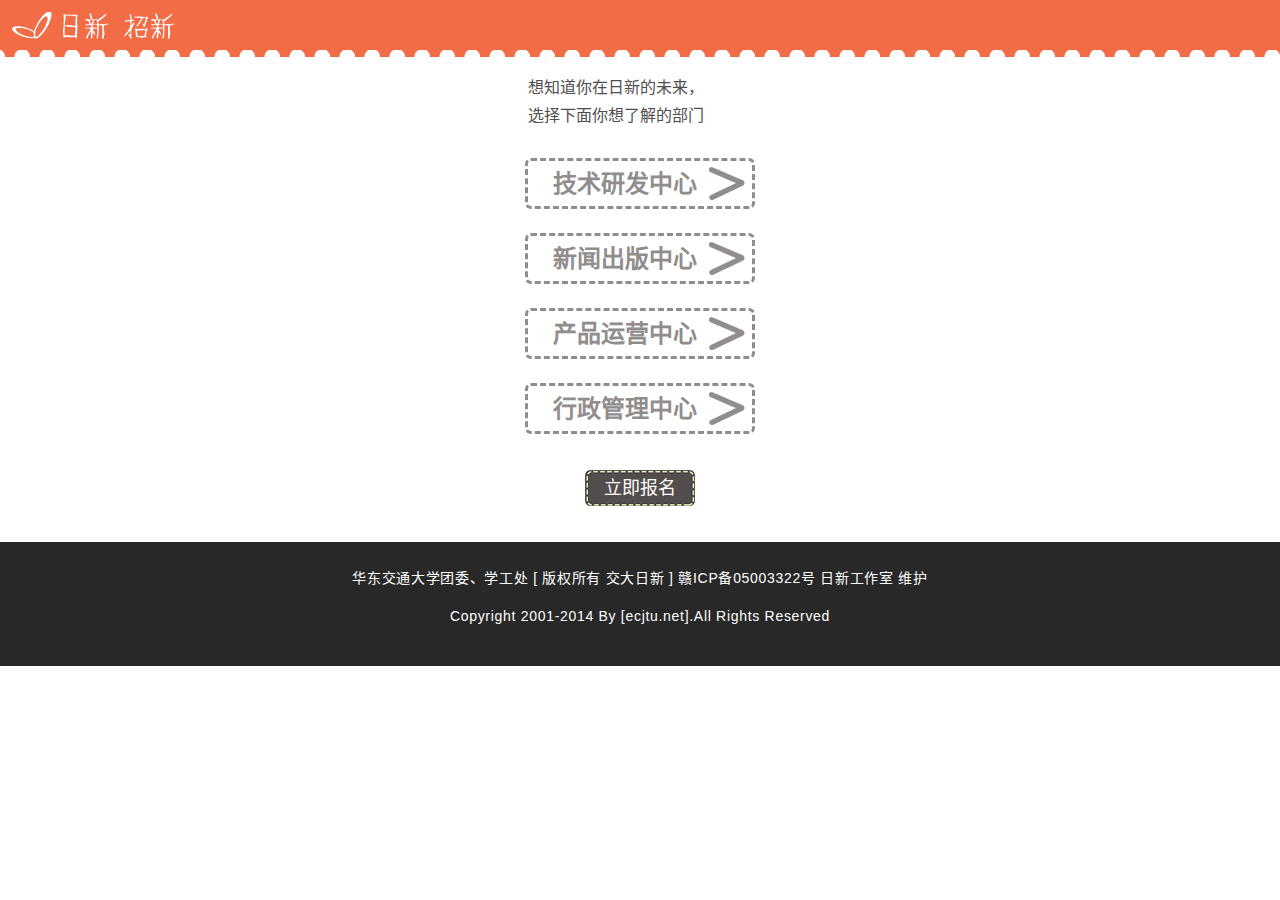
<file: m/index.html>
<!DOCTYPE html>
<html lang="zh-CN">
<head>
	<meta charset="UTF-8" />
	<meta name="viewport" content="width=device-width,minimum-scale=1.0,maximum-scale=1.0" />
	<title>日新 招新</title>
	<link rel="shortcut icon" href="./images/icon.png" />
	<link rel="stylesheet" href="./css/mobile-hr-style.css" />
</head>
<body>
	<!-- 主体内容 -->
	<div id="container">
		<!-- 招新首页 -->
		<div id="hr">
			<p>
				想知道你在日新的未来，<br />
				选择下面你想了解的部门
			</p>
			<ul>
				<li><a id="tech" href="javascript:;">技术研发中心</a></li>
				<li><a id="news" href="javascript:;">新闻出版中心</a></li>
				<li><a id="prd" href="javascript:;">产品运营中心</a></li>
				<li><a id="manage" href="javascript:;">行政管理中心</a></li>
			</ul>
			<h2><a id="register" href="javascript:;">立即报名</a></h2>
		</div>
		<!-- 报名表 -->
		<div id="edit">
			<h2>报名表</h2>
			<div id="form">
				<form method="post" accept-charset="UTF-8" action="http://hr.ecjtu.net/index.php/register/check">
					<p><span>姓名-</span><input type="text" name="user_name" class="text_input"></p>
					<p><span>性别-</span><input type="radio" name="user_sex" class="radio" value="男" checked/> 男
					<input type="radio" name="user_sex" class="radio" value="女" /> 女</p>
					<p><span>手机-</span><input type="tel" name="user_phone" maxlength="11" /></p>
					<p><span>QQ&nbsp;-&nbsp;</span><input type="number" name="user_qq" /></p>
					<p class="select"><span>学院-</span>
						<select name="user_college" class="text_input">
							<option value=""></option>
							<option value="土木建筑学院">土木建筑学院</option>
							<option value="电气与电子工程学院">电气与电子工程学院</option>
							<option value="机电工程学院">机电工程学院</option>
							<option value="经济管理学院">经济管理学院</option>
							<option value="外国语学院">外国语学院</option>
							<option value="信息工程学院">信息工程学院</option>
							<option value="基础科学学院">基础科学学院</option>
							<option value="人文社会科学学院">人文社会科学学院</option>
							<option value="国际学院">国际学院</option>
							<option value="软件学院">软件学院</option>
							<option value="体育学院">体育学院</option>
							<option value="轨道交通学院">轨道交通学院</option>
							<option value="艺术学院">艺术学院</option>
							<option value="国防生学院">国防生学院</option>
						</select>
					</p>
					<p><span>专业-</span>
						<input type="text" name="user_major" class="text_input">
					</p>
					<p class="select"><span class="select">选择中心-</span>
						<select id="selCentre" name="user_center">
							<option value=""></option>
						</select>
					</p>
					<p class="select"><span class="select">部门方向-</span>
						<select id="selApart" name="user_department">
						</select>
					</p>
					<p><span id="personal">个人简介-</span>
						<textarea name="user_remarks" cols="30" rows="10"></textarea>
					</p>
					<h3>
						<input type="submit" value="提交"></input>
						<a id="back2index" href="javascript:;">返回首页</a>
					</h3>
				</form>
			</div>
		</div>
		<!-- 中心介绍 -->
		<div id="intro">
			<div id="wrapper">
					<div id="banner">
						<!-- <p class="prd pic"></p> -->
						<p class="prd">
							产品专员（不同方向）<br /><br />
							你想服务学校的微博吗？<br />
							你想用摄影技术留下交大的美好吗？<br />
							你想了解手机上的青梅竹马吗？<br />
							你想成为《交大青年》杂志社的一员吗？<br />
							此外，你是否想加入日新影视工作室，来制作自己的影音作品吗？<br />
							别犹豫了，<br />
							全国最优秀的校园门户网站之一：日新网产品运营中心，八大产品部门期待你的到来。<br />
							有你的加入，日新会更精彩！
						</p>
						<p class="prd">
							职位要求：<br /><br />
							1、有较强的学习能力与执行能力；<br />
							2、有较强的沟通与业务处理能力；<br />
							3、做事认真积极，有责任心；<br />
							4、有较强的团队意识和合作能力；<br />
							5、有思想，具备创新能力。
						</p>
						<p class="tech">
							技术实习生<br /><br />
							日新网技术实习生是日新技术团队中的一支新人队伍，根据他们自身的喜好以及实习期间的表现，技术部将不定期吸纳技术实习生中的技术进步迅速者及精英直接成为核心团队的成员及骨干。你是否向往日后成为一名才华横溢的前端工程师？或是成为一名不可或缺的后端工程师？还是，在移动时代大展身手？亦或，用你独到的思维及精致的美感打动世人的心？日新技术部一定会是你展望未来的最佳平台！
						</p>
						<p class="tech">
							职位要求：<br /><br />
							1、WEB前端开发语言（HTML/CSS/JS）；<br />
							2、WEB后端开发语言（PHP/Python/Ruby）；<br />
							3、服务器运维部署（Linux）；<br />
							4、视觉/交互设计（PS）；<br />
							5、客户端开发（Android/iOS）；<br />
							6、用户调研、产品设计；<br />
							7、有充分的课余时间、足够的热情和责任心，有一定的抗压能力与学习能力；<br />
							8、能和团队其他成员良好交流，熟悉Github、Teambition等工具优先。
						</p>
						<p class="news">
							新闻出版中心记者或助理编辑：<br /><br /> 
							你希望能在大学里尽情地展现你的才华吗？<br />
							你想在大学里提升自己的“核心竞争力”吗？<br />
							你想进入全国100强新闻媒体企业实习吗？<br />
							当看到电视里的记者采访报道，写新闻稿你是不是也曾跃跃欲试的想要加入呢？<br />
							加入我们，或许那就是下一个你～ 花椒狗仔队，一群不怕死，不要脸的媒体人，随机抓拍头条事件，有你的存在，花椒领导高层将没有“绯闻”，用你的笔头去谱写更美好的交大。
						</p>
						<p class="news">
							职位要求：<br /><br />
							1.态度积极，追求卓越，对待工作认真负责；<br />
							2.有较强的团队意识和合作能力；<br />
							3.能独立思考，全方位多角度地看待问题；<br />
							4.有一定的新闻写作功底或摄影基础；<br />
							5.有一定人文、社科素养；<br />
							6.有一定的基础知识积累；<br />
							7.关注国内外热点事件，善于发现身边的新闻
						</p>
						<p class="manage">
							日新网行政管理中心是日新工作室部门之一，其前身为日新行政部。行政管理中心下设办公室、财务部、外联部，共3个部门。行政管理中心对内主要负责网站内部的行政建设，运行日新部分网络产品及线下精品活动，做好网站的后勤服务、组织内部人员活动。
							<br />
							方向有：办公室文员、财务部业务员、人力资源部业务员、驻外办业务员、市场部业务员
						</p>
						<p class="manage">
							职位要求：<br /><br />
							1、有较强的业务处理能力以及沟通交际能力；<br />
							2、对计算机常规办公软件有一定了解（如Word、Excel等）；<br />
							3、做事细致认真，有较强的责任感；<br />
							4、对于所选方向有一定的认知，并有充足的热情去对待。
						</p>
						<button id="next"></button>
					</div>
				</div>
			</div>
	</div>
	<!-- LOGO -->
	<header>
		<h1><a id="logo" href="http://www.ecjtu.net/"></a></h1>
		<div id="border"></div>
	</header>
	<!-- 版权及其他 -->
	<footer>
		<p>华东交通大学团委、学工处 [ 版权所有 交大日新 ] 赣ICP备05003322号 日新工作室 维护</p>
		<p>Copyright 2001-2014 By [ecjtu.net].All Rights Reserved</p>
	</footer>
	<!-- 关于我们 -->
	<!-- <nav>
		<div id="tag"></div>
		<a href="javascript:;" id="about"></a>
	</nav> -->
	<script type="text/javascript" src="./scripts/jquery.js"></script>
	<script type="text/javascript" src="./scripts/mobile-hr-script.js"></script>
	<script type="text/javascript" src="./scripts/linkage.js"></script>
	<script type="text/javascript" src="./scripts/form.js"></script>
</body>
</html>
</file>
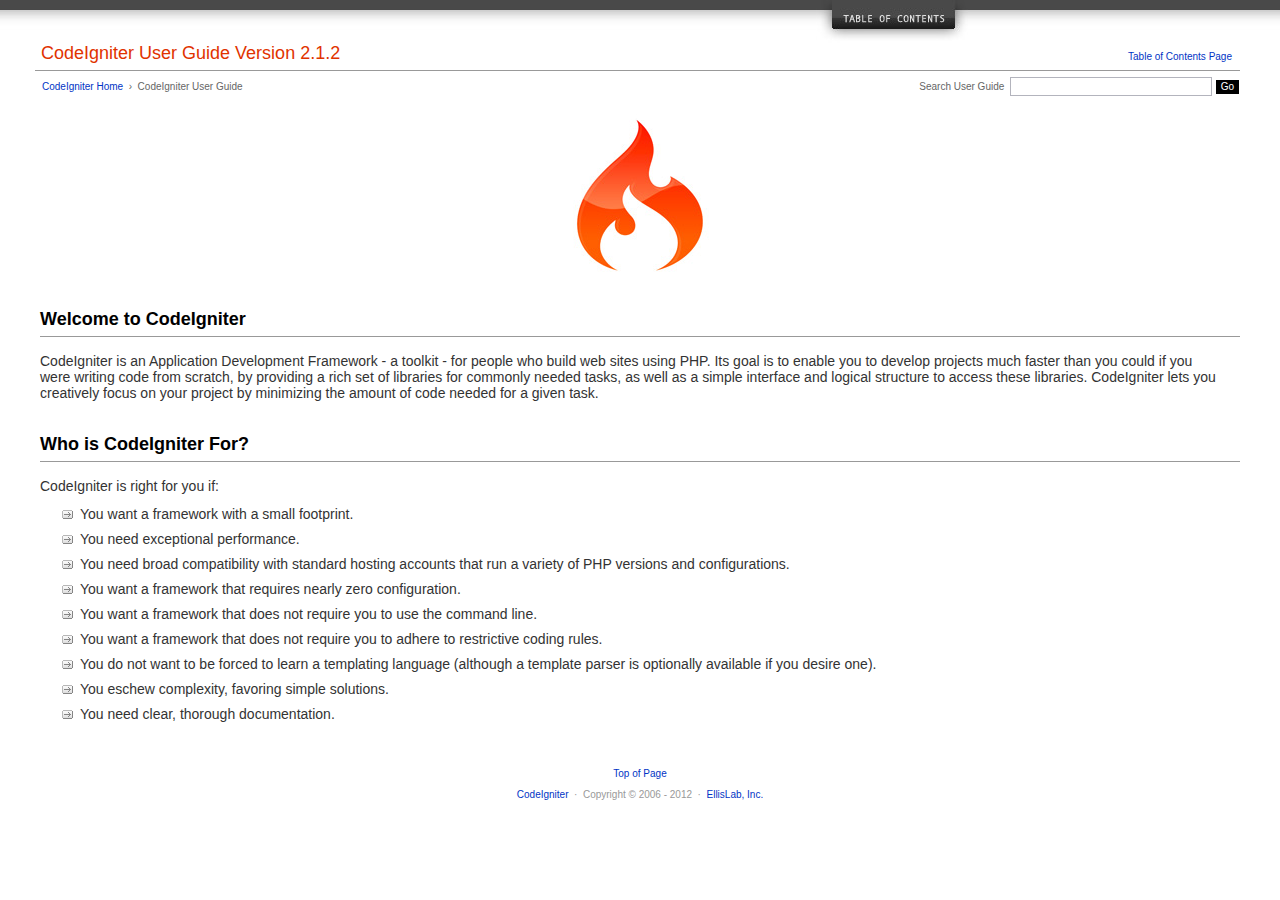
<file: user_guide/index.html>
<!DOCTYPE html PUBLIC "-//W3C//DTD XHTML 1.0 Transitional//EN" "http://www.w3.org/TR/xhtml1/DTD/xhtml1-transitional.dtd">
<html xmlns="http://www.w3.org/1999/xhtml" xml:lang="en" lang="en">
<head>

<meta http-equiv="Content-Type" content="text/html; charset=utf-8" />
<title>Welcome to CodeIgniter : CodeIgniter User Guide</title>

<style type='text/css' media='all'>@import url('userguide.css');</style>
<link rel='stylesheet' type='text/css' media='all' href='userguide.css' />

<script type="text/javascript" src="nav/nav.js"></script>
<script type="text/javascript" src="nav/prototype.lite.js"></script>
<script type="text/javascript" src="nav/moo.fx.js"></script>
<script type="text/javascript" src="nav/user_guide_menu.js"></script>

<meta http-equiv='expires' content='-1' />
<meta http-equiv= 'pragma' content='no-cache' />
<meta name='robots' content='all' />
<meta name='author' content='ExpressionEngine Dev Team' />
<meta name='description' content='CodeIgniter User Guide' />

</head>
<body>

<!-- START NAVIGATION -->
<div id="nav"><div id="nav_inner"><script type="text/javascript">create_menu('null');</script></div></div>
<div id="nav2"><a name="top"></a><a href="javascript:void(0);" onclick="myHeight.toggle();"><img src="images/nav_toggle_darker.jpg" width="154" height="43" border="0" title="Toggle Table of Contents" alt="Toggle Table of Contents" /></a></div>
<div id="masthead">
<table cellpadding="0" cellspacing="0" border="0" style="width:100%">
<tr>
<td><h1>CodeIgniter User Guide Version 2.1.2</h1></td>
<td id="breadcrumb_right"><a href="toc.html">Table of Contents Page</a></td>
</tr>
</table>
</div>
<!-- END NAVIGATION -->


<table cellpadding="0" cellspacing="0" border="0" style="width:100%">
<tr>
<td id="breadcrumb">
<a href="http://codeigniter.com/">CodeIgniter Home</a> &nbsp;&#8250;&nbsp; CodeIgniter User Guide
</td>
<td id="searchbox"><form method="get" action="http://www.google.com/search"><input type="hidden" name="as_sitesearch" id="as_sitesearch" value="codeigniter.com/user_guide/" />Search User Guide&nbsp; <input type="text" class="input" style="width:200px;" name="q" id="q" size="31" maxlength="255" value="" />&nbsp;<input type="submit" class="submit" name="sa" value="Go" /></form></td>
</tr>
</table>



<br clear="all" />

<div class="center"><img src="images/ci_logo_flame.jpg" width="150" height="164" border="0" alt="CodeIgniter" /></div>


<!-- START CONTENT -->
<div id="content">



<h2>Welcome to CodeIgniter</h2>

<p>CodeIgniter is an Application Development Framework - a toolkit - for people who build web sites using PHP.
Its goal is to enable you to develop projects much faster than you could if you were writing code
from scratch, by providing a rich set of libraries for commonly needed tasks, as well as a simple interface and
logical structure to access these libraries. CodeIgniter lets you creatively focus on your project by
minimizing the amount of code needed for a given task.</p>


<h2>Who is CodeIgniter For?</h2>

<p>CodeIgniter is right for you if:</p>

<ul>
<li>You want a framework with a small footprint.</li>
<li>You need exceptional performance.</li>
<li>You need broad compatibility with standard hosting accounts that run a variety of PHP versions and configurations.</li>
<li>You want a framework that requires nearly zero configuration.</li>
<li>You want a framework that does not require you to use the command line.</li>
<li>You want a framework that does not require you to adhere to restrictive coding rules.</li>
<li>You do not want to be forced to learn a templating language (although a template parser is optionally available if you desire one).</li>
<li>You eschew complexity, favoring simple solutions.</li>
<li>You need clear, thorough documentation.</li>
</ul>


</div>
<!-- END CONTENT -->


<div id="footer">
<p><a href="#top">Top of Page</a></p>
<p><a href="http://codeigniter.com">CodeIgniter</a> &nbsp;&middot;&nbsp; Copyright &#169; 2006 - 2012 &nbsp;&middot;&nbsp; <a href="http://ellislab.com/">EllisLab, Inc.</a></p>
</div>



</body>
</html>
</file>
<file: user_guide/userguide.css>
body {
 margin: 0;
 padding: 0;
 font-family: Lucida Grande, Verdana, Geneva, Sans-serif;
 font-size: 14px;
 color: #333;
 background-color: #fff;
}

a {
 color: #0134c5;
 background-color: transparent;
 text-decoration: none;
 font-weight: normal;
 outline-style: none;
}
a:visited {
 color: #0134c5;
 background-color: transparent;
 text-decoration: none;
 outline-style: none;
}
a:hover {
 color: #000;
 text-decoration: none;
 background-color: transparent;
 outline-style: none;
}

#breadcrumb {
 float: left;
 background-color: transparent;
 margin: 10px 0 0 42px;
 padding: 0;
 font-size: 10px;
 color: #666;
}
#breadcrumb_right {
 float: right;
 width: 175px;
 background-color: transparent;
 padding: 8px 8px 3px 0;
 text-align: right;
 font-size: 10px;
 color: #666;
}
#nav {
 background-color: #494949;
 margin: 0;
 padding: 0;
}
#nav2 {
 background: #fff url(images/nav_bg_darker.jpg) repeat-x left top;
 padding: 0 310px 0 0;
 margin: 0;
 text-align: right;
}
#nav_inner {
 background-color: transparent;
 padding: 8px 12px 0 20px;
 margin: 0;
 font-family: Lucida Grande, Verdana, Geneva, Sans-serif;
 font-size: 11px;
}

#nav_inner h3 {
 font-size: 12px;
 color: #fff;
 margin: 0;
 padding: 0;
}

#nav_inner .td_sep {
 background: transparent url(images/nav_separator_darker.jpg) repeat-y left top;
 width: 25%;
 padding: 0 0 0 20px;
}
#nav_inner .td {
 width: 25%;
}
#nav_inner p {
 color: #eee;
 background-color: transparent;
 padding:0;
 margin: 0 0 10px 0;
}
#nav_inner ul {
 list-style-image: url(images/arrow.gif);
 padding: 0 0 0 18px;
 margin: 8px 0 12px 0;
}
#nav_inner li {
 padding: 0;
 margin: 0 0 4px 0;
}

#nav_inner a {
 color: #eee;
 background-color: transparent;
 text-decoration: none;
 font-weight: normal;
 outline-style: none;
}

#nav_inner a:visited {
 color: #eee;
 background-color: transparent;
 text-decoration: none;
 outline-style: none;
}

#nav_inner a:hover {
 color: #ccc;
 text-decoration: none;
 background-color: transparent;
 outline-style: none;
}

#masthead {
 margin: 0 40px 0 35px;
 padding: 0 0 0 6px;
 border-bottom: 1px solid #999;
}

#masthead h1 {
background-color: transparent;
color: #e13300;
font-size: 18px;
font-weight: normal;
margin: 0;
padding: 0 0 6px 0;
}

#searchbox {
 background-color: transparent;
 padding: 6px 40px 0 0;
 text-align: right;
 font-size: 10px;
 color: #666;
}

#img_welcome {
 border-bottom: 1px solid #D0D0D0;
 margin: 0 40px 0 40px;
 padding: 0;
 text-align: center;
}

#content {
 margin: 20px 40px 0 40px;
 padding: 0;
}

#content p {
 margin: 12px 20px 12px 0;
}

#content h1 {
color: #e13300;
border-bottom: 1px solid #666;
background-color: transparent;
font-weight: normal;
font-size: 24px;
margin: 0 0 20px 0;
padding: 3px 0 7px 3px;
}

#content h2 {
 background-color: transparent;
 border-bottom: 1px solid #999;
 color: #000;
 font-size: 18px;
 font-weight: bold;
 margin: 28px 0 16px 0;
 padding: 5px 0 6px 0;
}

#content h3 {
 background-color: transparent;
 color: #333;
 font-size: 16px;
 font-weight: bold;
 margin: 16px 0 15px 0;
 padding: 0 0 0 0;
}

#content h4 {
 background-color: transparent;
 color: #444;
 font-size: 14px;
 font-weight: bold;
 margin: 22px 0 0 0;
 padding: 0 0 0 0;
}

#content img {
 margin: auto;
 padding: 0;
}

#content code {
 font-family: Monaco, Verdana, Sans-serif;
 font-size: 12px;
 background-color: #f9f9f9;
 border: 1px solid #D0D0D0;
 color: #002166;
 display: block;
 margin: 14px 0 14px 0;
 padding: 12px 10px 12px 10px;
}

#content pre {
 font-family: Monaco, Verdana, Sans-serif;
 font-size: 12px;
 background-color: #f9f9f9;
 border: 1px solid #D0D0D0;
 color: #002166;
 display: block;
 margin: 14px 0 14px 0;
 padding: 12px 10px 12px 10px;
}

#content .path {
 background-color: #EBF3EC;
 border: 1px solid #99BC99;
 color: #005702;
 text-align: center;
 margin: 0 0 14px 0;
 padding: 5px 10px 5px 8px;
}

#content dfn {
 font-family: Lucida Grande, Verdana, Geneva, Sans-serif;
 color: #00620C;
 font-weight: bold;
 font-style: normal;
}
#content var {
 font-family: Lucida Grande, Verdana, Geneva, Sans-serif;
 color: #8F5B00;
 font-weight: bold;
 font-style: normal;
}
#content samp {
 font-family: Lucida Grande, Verdana, Geneva, Sans-serif;
 color: #480091;
 font-weight: bold;
 font-style: normal;
}
#content kbd {
 font-family: Lucida Grande, Verdana, Geneva, Sans-serif;
 color: #A70000;
 font-weight: bold;
 font-style: normal;
}

#content ul {
 list-style-image: url(images/arrow.gif);
 margin: 10px 0 12px 0;
}

li.reactor {
 list-style-image: url(images/reactor-bullet.png);
}
#content li {
 margin-bottom: 9px;
}

#content li p {
 margin-left: 0;
 margin-right: 0;
}

#content .tableborder {
 border: 1px solid #999;
}
#content th {
 font-weight: bold;
 text-align: left;
 font-size: 12px;
 background-color: #666;
 color: #fff;
 padding: 4px;
}

#content .td {
 font-weight: normal;
 font-size: 12px;
 padding: 6px;
 background-color: #f3f3f3;
}

#content .tdpackage {
 font-weight: normal;
 font-size: 12px;
}

#content .important {
 background: #FBE6F2;
 border: 1px solid #D893A1;
 color: #333;
 margin: 10px 0 5px 0;
 padding: 10px;
}

#content .important p {
 margin: 6px 0 8px 0;
 padding: 0;
}

#content .important .leftpad {
 margin: 6px 0 8px 0;
 padding-left: 20px;
}

#content .critical {
 background: #FBE6F2;
 border: 1px solid #E68F8F;
 color: #333;
 margin: 10px 0 5px 0;
 padding: 10px;
}

#content .critical p {
 margin: 5px 0 6px 0;
 padding: 0;
}


#footer {
background-color: transparent;
font-size: 10px;
padding: 16px 0 15px 0;
margin: 20px 0 0 0;
text-align: center;
}

#footer p {
 font-size: 10px;
 color: #999;
 text-align: center;
}
#footer address {
 font-style: normal;
}

.center {
 text-align: center;
}

img {
 padding:0;
 border: 0;
 margin: 0;
}

.nopad {
 padding:0;
 border: 0;
 margin: 0;
}


form {
 margin: 0;
 padding: 0;
}

.input {
 font-family: Lucida Grande, Verdana, Geneva, Sans-serif;
 font-size: 11px;
 color: #333;
 border: 1px solid #B3B4BD;
 width: 100%;
 font-size: 11px;
 height: 1.5em;
 padding: 0;
 margin: 0;
}

.textarea {
 font-family: Lucida Grande, Verdana, Geneva, Sans-serif;
 font-size: 14px;
 color: #143270;
 background-color: #f9f9f9;
 border: 1px solid #B3B4BD;
 width: 100%;
 padding: 6px;
 margin: 0;
}

.select {
 background-color: #fff;
 font-size:  11px;
 font-weight: normal;
 color: #333;
 padding: 0;
 margin: 0 0 3px 0;
}

.checkbox {
 background-color: transparent;
 padding: 0;
 border: 0;
}

.submit {
 background-color: #000;
 color: #fff;
 font-weight: normal;
 font-size: 10px;
 border: 1px solid #fff;
 margin: 0;
 padding: 1px 5px 2px 5px;
}
</file>
<file: m/css/mobile-hr-style.css>
/*
 * EcjtuNet Mobile HR
 *
 * @author    Lancelot at EcjtuNet
 * @version   0.2
 * @last-time 2014.7.15
 *
 */
/* file loading
 ------------------------------------ */
/*           CSS Reset           */
/*
 * http://meyerweb.com/eric/tools/css/reset/    v2.0 | 20110126
 * License: none (public domain)
 */
html, body, div, span, applet, object, iframe, h1, h2, h3, h4, h5, h6, p, blockquote, pre, a, abbr, acronym, address, big, cite, code, del, dfn, em, img, ins, kbd, q, s, samp, small, strike, strong, sub, sup, tt, var, b, u, i, center, dl, dt, dd, ol, ul, li, fieldset, form, label, legend, table, caption, tbody, tfoot, thead, tr, th, td, article, aside, canvas, details, embed, figure, figcaption, footer, header, hgroup, menu, nav, output, ruby, section, summarytime, mark, audio, video {
  margin: 0;
  padding: 0;
  border: 0;
  font-size: 100%;
  font: inherit;
  vertical-align: baseline; }

/* HTML5 display-role reset for older browsers */
article, aside, details, figcaption, figure, footer, header, hgroup, menu, nav, section {
  display: block; }

body {
  line-height: 1; }

ol, ul {
  list-style: none; }

blockquote, q {
  quotes: none; }

blockquote:before, blockquote:after,
q:before, q:after {
  content: '';
  content: none; }

table {
  border-collapse: collapse;
  border-spacing: 0; }

a:link, a:visited, a:hover, a:active {
  text-decoration: none; }

/* color
 ------------------------------------- */
/* font
 ------------------------------------ */
/* layout
 ------------------------------------ */
/* path
 ------------------------------------ */
#container {
  width: 100%;
  padding-top: 58px;
  /* ----- HR-index ----- */
  /* ----- Edit ----- */
  /* ----- Introduction ----- */ }
  #container #hr {
    display: none; }
    #container #hr p {
      max-width: 224px;
      min-width: 112px;
      margin: 0 auto;
      padding: 16px 0;
      font: normal 16px/28px Microsoft Yahei, Arial, sans-serif;
      color: #534d4d; }
    #container #hr ul li {
      text-align: center;
      /* #tech {
      	background: url($imagepath) 0 -127px no-repeat;
      }
      #tech:active {
      	background: url() center center no-repeat;
      }
      #news {
      	background: url($imagepath) 0 -175px no-repeat;
      }
      #news:active {
      	background: url() center center no-repeat;
      }
      #prd {
      	background: url($imagepath) 0 -223px no-repeat;
      }
      #prd:active {
      	background: url() center center no-repeat;
      }
      #manage {
      	background: url($imagepath) 0 -271px no-repeat;
      }
      #manage:active {
      	background: url() center center no-repeat;
      } */ }
      #container #hr ul li a {
        display: inline-block;
        max-width: 202px;
        min-width: 101px;
        height: 45px;
        margin: 12px auto;
        padding: 0 55px 0  25px;
        text-align: left;
        background: url(../images/arrow-right.png) center right no-repeat;
        border: 3px dashed #918d8d;
        border-radius: 6px;
        font: bold 24px/45px Youyuan, Microsoft Yahei, Arial, sans-serif;
        color: #918d8d; }
      #container #hr ul li a:active {
        margin-right: -16px; }
    #container #hr h2 {
      text-align: center;
      margin: 0 auto;
      padding: 24px 0 36px; }
      #container #hr h2 a#register {
        display: inline-block;
        width: 110px;
        height: 36px;
        background: url("../images/sprit.png") 0 0 no-repeat;
        text-align: center;
        text-decoration: none;
        font: normal 18px/36px Microsoft Yahei, Arial, sans-serif;
        color: #fff; }
      #container #hr h2 a#register:active {
        background: url("../images/sprit.png") -110px 0px no-repeat;
        color: #534d4d; }
  #container #edit {
    display: none;
    position: relative;
    text-align: center; }
    #container #edit h2 {
      text-align: center;
      font: normal 36px/48px Microsoft Yahei, Arial, sans-serif;
      color: #534d4d; }
    #container #edit #form {
      position: relative;
      display: inline-block; }
      #container #edit #form p {
        position: relative;
        left: 0;
        min-width: 301px;
        text-align: left;
        margin: 12px 0;
        font: normal 16px/28px Microsoft Yahei, Arial, sans-serif; }
        #container #edit #form p span {
          float: left; }
        #container #edit #form p span.select {
          display: block; }
        #container #edit #form p span#personal {
          float: left; }
      #container #edit #form input, #container #edit #form select, #container #edit #form textarea {
        font: normal 16px/28px Microsoft Yahei, Arial, sans-serif; }
      #container #edit #form input[type=radio], #container #edit #form select {
        border: none;
        /* background: url($imagepath) 0 -319px no-repeat; */ }
      #container #edit #form input[type=text] {
        position: relative;
        left: 28px;
        max-width: 170px;
        height: 30px;
        margin: 0 12px;
        padding: 0 12px;
        border: 2px solid #313131;
        border-radius: 30px; }
      #container #edit #form input[type=radio] {
        margin-left: 42px; }
      #container #edit #form select {
        appearance: button;
        -webkit-appearance: button;
        -moz-appearance: button;
        -ms-appearance: button;
        -webkit-user-select: none;
        -moz-user-select: none;
        -ms-user-select: none;
        user-select: none;
        -webkit-padding-end: 20px;
        -moz-padding-end: 20px;
        -ms-padding-end: 20px;
        padding-end: 20px;
        -webkit-padding-start: 2px;
        -moz-padding-start: 2px;
        -ms-padding-start: 2px;
        padding-start: 2px;
        /* background: url($imagepath) 0 -319px no-repeat; */
        border: 2px solid #313131;
        border-radius: 30px;
        color: #534d4d;
        font-size: inherit;
        overflow: hidden;
        padding-top: 2px;
        padding-bottom: 2px;
        text-overflow: ellipsis;
        white-space: nowrap;
        position: relative;
        left: 28px;
        max-width: 198px;
        min-width: 198px;
        height: 34px;
        margin: 0 12px;
        padding: 0 12px;
        background: transparent; }
      #container #edit #form p.select:before {
        content: "";
        position: absolute;
        right: 32px;
        top: 26px;
        border-top: 8px solid #534d4d;
        border-left: 8px solid transparent;
        border-right: 8px solid transparent;
        border-bottom: none; }
      #container #edit #form #center, #container #edit #form #direction {
        position: relative;
        left: 0; }
      #container #edit #form textarea {
        max-width: 198px;
        max-height: 97px;
        margin: 12px;
        border: 2px solid #313131; }
      #container #edit #form h3 {
        text-align: center; }
        #container #edit #form h3 input[type=submit], #container #edit #form h3 a#back2index {
          width: 110px;
          min-width: 55px;
          height: 36px;
          margin: 12px;
          font: normal 16px/28px Microsoft Yahei, Arial, sans-serif;
          background: url("../images/sprit.png") 0 0 no-repeat;
          line-height: 36px;
          text-decoration: none;
          color: #fff;
          text-align: center;
          cursor: pointer; }
        #container #edit #form h3 input[type=submit]:active, #container #edit #form h3 a:active, #container #edit #form h3 a#back2index:active {
          background: url("../images/sprit.png") -110px 0 no-repeat;
          color: #534d4d; }
        #container #edit #form h3 input[type=submit] {
          border: none; }
        #container #edit #form h3 a#back2index {
          display: inline-block; }
  #container #intro {
    display: none; }
    #container #intro #wrapper {
      width: 366px;
      margin: 36px auto;
      padding: 0 24px; }
      #container #intro #wrapper #banner {
        position: relative;
        max-width: 360px;
        min-height: 342px;
        border: 3px dashed #534d4d;
        border-radius: 6px;
        line-height: 342px; }
        #container #intro #wrapper #banner .pic {
          display: none;
          width: 320px;
          height: 200px;
          margin: 0 auto;
          padding: 0 48px;
          background: url(../images/prd-intro-1.png) no-repeat; }
        #container #intro #wrapper #banner .prd, #container #intro #wrapper #banner .tech, #container #intro #wrapper #banner .news, #container #intro #wrapper #banner .manage, #container #intro #wrapper #banner .main, #container #intro #wrapper #banner .job {
          display: none;
          padding: 0 6px;
          color: #534d4d;
          font: normal 16px/28px Microsoft Yahei, Arial, sans-serif; }
        #container #intro #wrapper #banner #next {
          position: absolute;
          bottom: 0;
          right: 0;
          width: 43px;
          height: 38px;
          border: none;
          border-radius: 10px;
          background: url(../images/page-edge.png) no-repeat;
          cursor: pointer; }

header {
  position: absolute;
  top: 0;
  width: 100%;
  padding-bottom: 7px; }
  header h1 {
    background: #f26c46;
    height: 50px; }
    header h1 a#logo {
      display: inline-block;
      width: 187px;
      height: 27px;
      margin: 11.5px;
      background: url("../images/sprit.png") 0 -100px no-repeat; }
  header #border {
    position: absolute;
    bottom: 0;
    width: 100%;
    height: 8px;
    background: url("../images/header-border.png") -220px 0 repeat-x; }

footer {
  width: 100%;
  padding: 24px 0;
  background: #282828; }
  footer p {
    margin: 0 0 14px 0;
    text-align: center;
    letter-spacing: .05em;
    font: normal 14px/24px Helvetica, Arial, sans-serif;
    color: #fff; }

nav {
  position: fixed;
  top: 0;
  right: 48px; }
  nav #tag {
    width: 36px;
    height: 50px;
    margin: 0 auto;
    background: url("../images/sprit.png") -84px -36px no-repeat; }
  nav a#about {
    display: inline-block;
    width: 64px;
    height: 64px;
    margin-top: 36px;
    background: url("../images/sprit.png") -120px -36px no-repeat; }
  nav a#about:before {
    content: "";
    position: absolute;
    left: 31px;
    top: 42px;
    display: inline-block;
    width: 2px;
    height: 44px;
    background: #a0835f; }
  nav a#about:active {
    margin-top: 48px; }
  nav a#about:active:before {
    height: 56px; }
</file>
